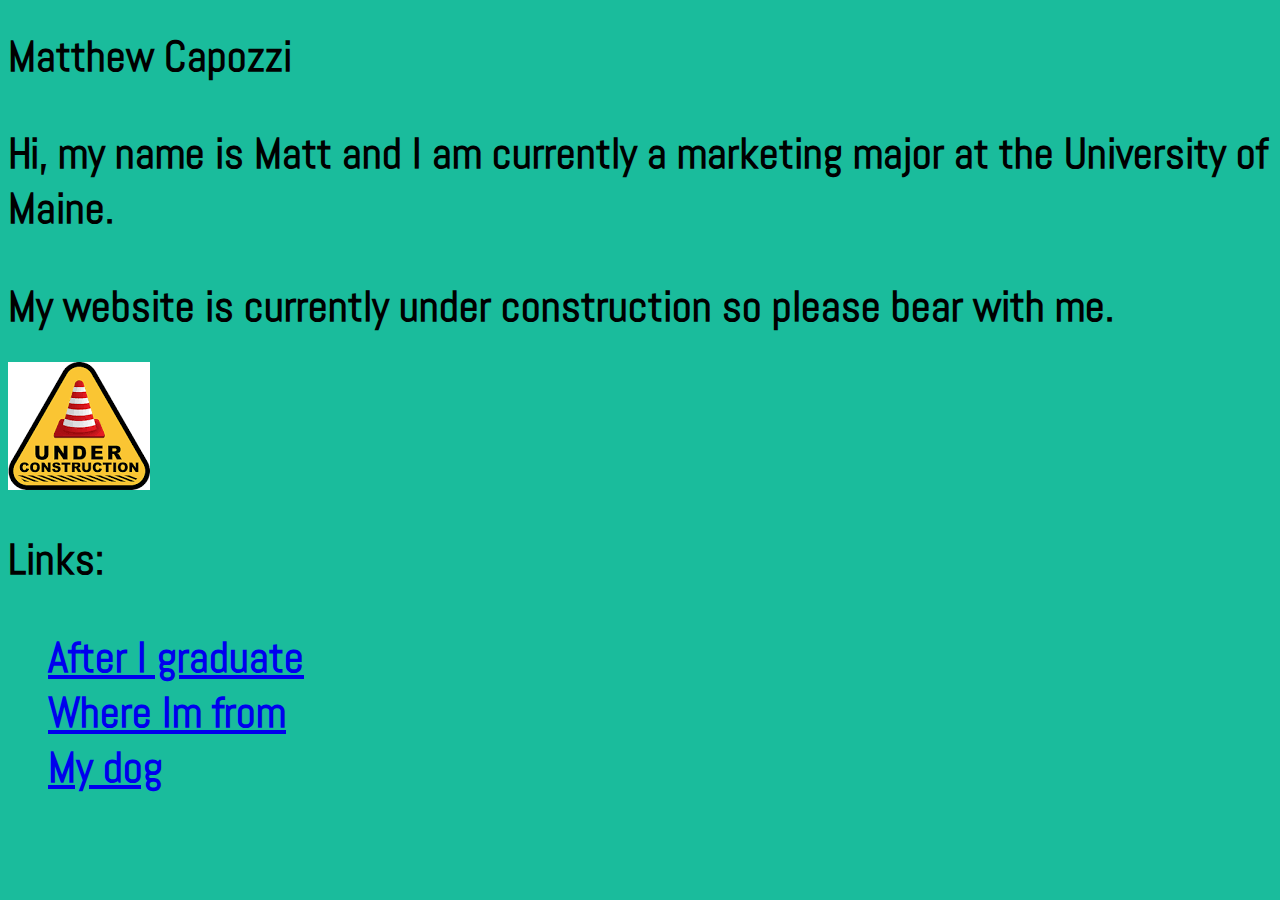
<file: index.html>
<!DOCTYPE html>
<html>
<head>
<title>Matts web page</title>
<link href="sytles.css"rel="stylesheet">
<link href="https://fonts.googleapis.com/css?family=Abel" rel="stylesheet">
</head>
<body>

<h1>Matthew Capozzi<h1>
<p>Hi, my name is Matt and I am currently a marketing major at the University of Maine.</p>
</body>
My website is currently under construction so please bear with me.
<h1> 
<img src="underconstruction.png">


<h1>
Links:
<ul>
<link><a href="file:///C:/Users/Matt/Desktop/project/third.html"/>After I graduate</a>
<link><a href="file:///C:/Users/Matt/Desktop/project/fourth.html">Where Im from</a>
<link><a href="file:///C:/Users/Matt/Desktop/project/second%20page.html">My dog</a>
</ul>
</body>



</html>
</file>
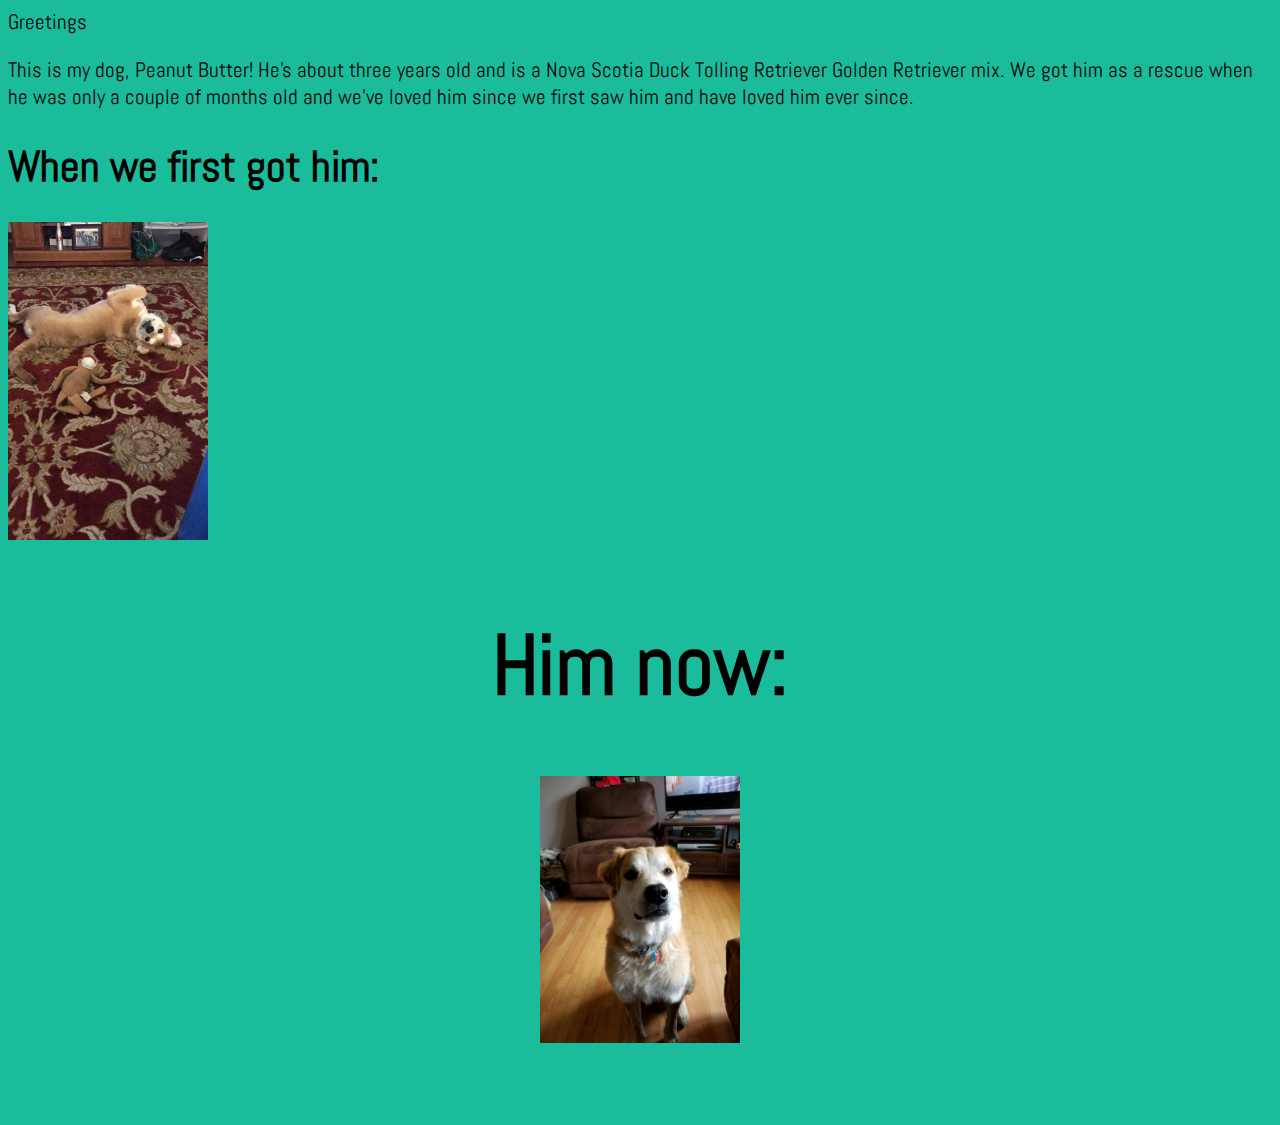
<file: second page.html>
<!DOCTYPE html>
<html>
<head>
<title>second page</title>
<link href="sytles.css"rel="stylesheet">

<link href="https://fonts.googleapis.com/css?family=Abel" rel="stylesheet">

<head/>
<body>
Greetings
<p>This is my dog, Peanut Butter! He's about three years old and is a Nova Scotia Duck Tolling Retriever Golden Retriever mix.
We got him as a rescue when he was only a couple of months old and we've loved him since we first saw him and have loved him ever since.</P>

<h1>When we first got him:<h1>
<img src="peanut2.jpg"width=200>

<center>
<h1>Him now:<h1>

<img src="peanut.jpg"width=200>
<center/>

<html>
</file>
<file: sytles.css>
body{
	background: #1ABC9C;
	font-size: 16pt;
	color:black;
	font-family: 'Abel', sans-serif;


}

a{
	display: block;
}


h1{
	font-weight: bold;
	color: black;
	
	
	}
</file>
